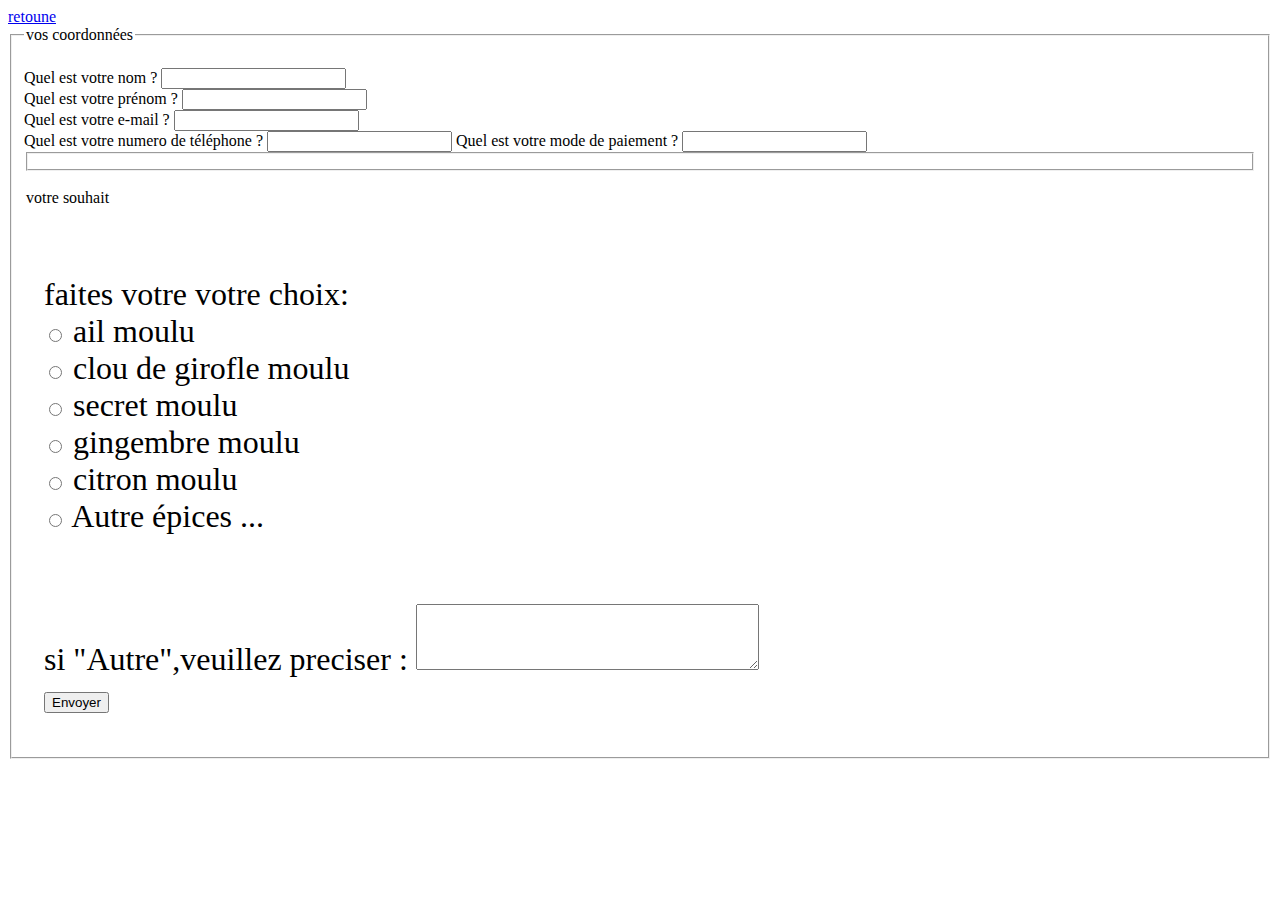
<file: paiement.html>
<!DOCTYPE html>
<html>

<head>
    <meta charset="utf-8">
    <title>
        BIEN VENU CHEZ ABOUNA EPICES
    </title>
    <link rel="stylesheet" href="page2.css">
</head>
<body>
    <li><a href="index.html">retoune</a></li>
    <form method="post" action="traitement.php">
    <fieldset>
        <legend>vos coordonnées</legend><!----Titre du fieldset --> 
        <br>

        <label for="nom">Quel est votre nom ?</label>
        <input type="text" name="nom" id="nom"/>
        <br>
        <label for=" prénom">Quel est votre prénom ?</label>
        <input type="text" name="prénom" id="prénom"/>
       <br>
        <label for="e-mail  ">Quel est votre e-mail ?</label>
        <input type="text" name="e-mail " id="e-mail "/>
        <br>
        <label for=" téléphone">Quel est votre numero de téléphone ?</label>
        <input type="text" name="téléphone" id="téléphone"/>
        <label for=" téléphone">Quel est votre mode de paiement ?</label>
        <input type="text" name="paiement" id="paiement"/>
        <br>
         <fieldset>

         </fieldset>
         <br>
         <legend> votre souhait
         </legend>
         <p> <br>
          faites votre votre choix: 
          <br>
          <input type="radio" name="souhait" value="ail" id="ail">
          <label for="ail"> ail moulu</label>
          <br>
          <input type="radio" name="souhait" value="clou de girofle" id="clou de girofle">
          <label for="clou de girofle"> clou de girofle moulu</label>
          <br>
          <input type="radio" name="souhait" value="secret" id="secret">
          <label for="secret">secret moulu</label>
          <br>
          <input type="radio" name="souhait" value="gingembre" id="gingembre">
          <label for="gingembre"> gingembre moulu</label>
          <br>
          <input type="radio" name="souhait" value="citron" id="citron">
          <label for="citron"> citron moulu</label>
          <br>
          <input type="radio" name="souhait" value="Autre épices" id="Autre épices">
          <label for="citron"> Autre épices ...</label>
         </p>
         <p> <br>
            <label for="precisions"> si "Autre",veuillez preciser
            :</label>
            <textarea name="precisions" id="precision" cols="40" rows="4"></textarea>
            <br>
            <input type="submit" value="Envoyer"/>
         </p>
         </fieldset>
         </form>
    </body>
</html>
</file>
<file: page2.css>
:required{
    background-color: red;
}
h1{
    
    font-family:'lobster',cursive ;
    font-size: 3em;
    text-align: center;
    color:blue ;
    padding: 50px;
    background-image: url("image/lulu.jpg");
    background-size: cover;
    background-position: center;
    opacity: 1;
  
}
h2,h3,h4,h5,h6
{

    font-family:'lobster',cursive ;
    font-size: 3em;
    text-align: center;
    color:black ;
    padding: 50px;
    background-image: url("image/lulu.jpg");
    background-size: cover;
    background-position: center;
    opacity: 1;
    
}
p{
    font-family:'lobster',cursive ;
    color: black;
    padding-left: 20px;
    font-size: 2em;
}
.image floltante{
    float: right;
    

  
}
.épice{
    margin: 0;
    padding: 0.3rem;
    background-color: #eee;
}
.épice >h1,
.ail{
    margin: 0.5rem;
    padding: 0.3rem;
    font-size: 1.2rem;

}
.poivre_blanc{
    background: right/contain content-box border-box no-repeat url('/media/example/épices') white;
}
.poivre_blanc >h2
.gingembre{
    margin: 0.5rem;
    padding: 0.3rem;
    font-size: 1.2rem;
    
}
.rondelle{
    margin: 0.5rem;
    padding: 0.3rem;
    font-size: 1.2rem;
}
.idée{
    color: blue;
}
</file>
